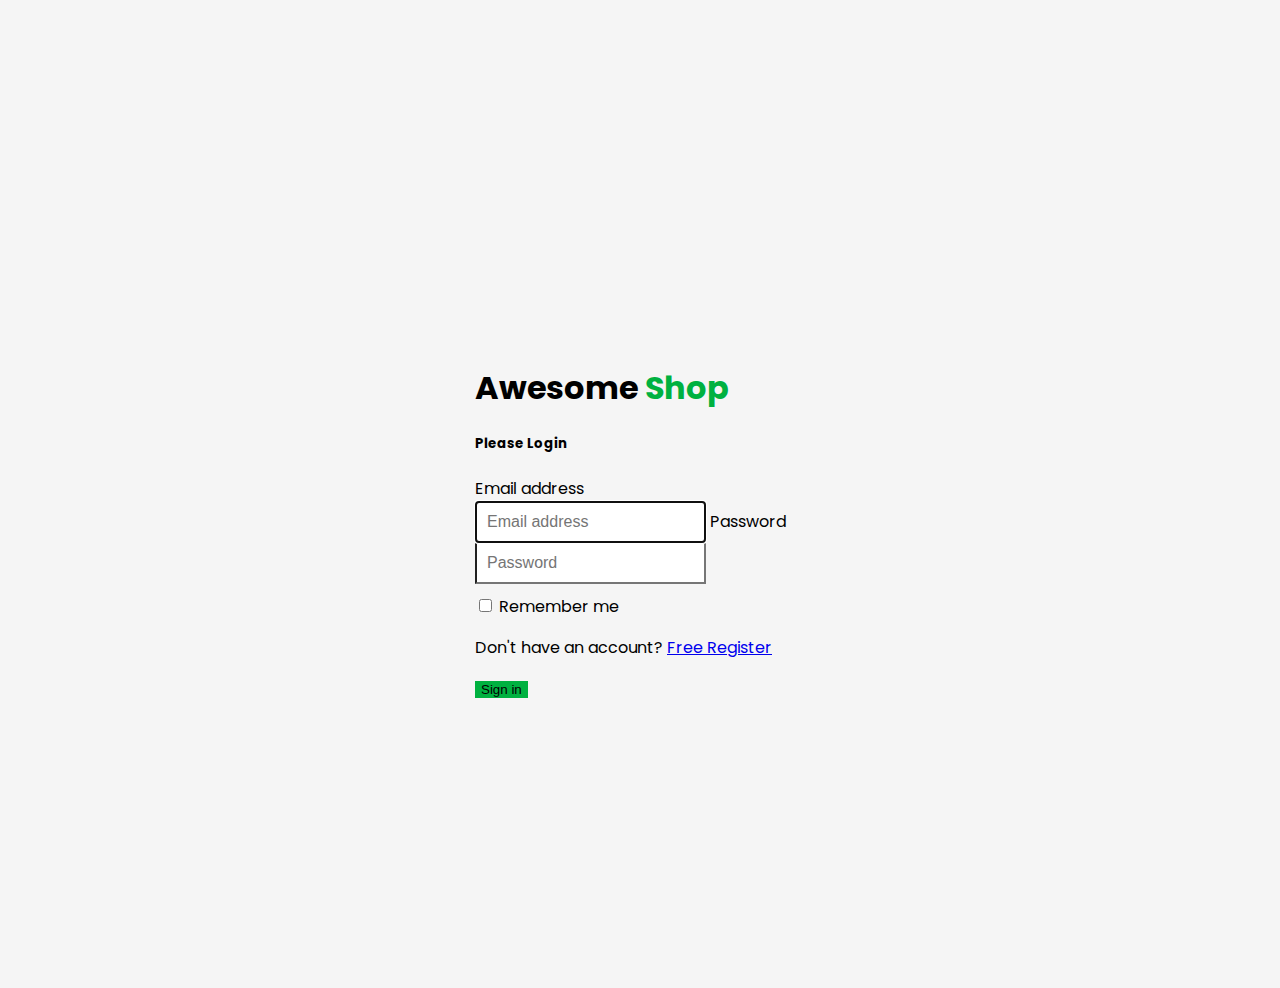
<file: login.html>
<!DOCTYPE html>
<html lang="en">
<head>
	<meta charset="UTF-8">
	<meta http-equiv="X-UA-Compatible" content="IE=edge">
	<meta name="viewport" content="width=device-width, initial-scale=1.0">
	<!-- Bootstrap CSS -->
    <link href="https://cdn.jsdelivr.net/npm/bootstrap@5.0.0-beta1/dist/css/bootstrap.min.css" rel="stylesheet" integrity="sha384-giJF6kkoqNQ00vy+HMDP7azOuL0xtbfIcaT9wjKHr8RbDVddVHyTfAAsrekwKmP1" crossorigin="anonymous">
	<link rel="stylesheet" href="./assets/css/style.css">
	<title>Log In</title>
</head>
<body>
	<form  action="/register" method="POST" class="form-signin">
		
		<h1 class="h2 mb-3 font-weight-normal"><br> Awesome <span class="shop">Shop</span> </h1>
		<h5 >Please Login</h5>
		<label for="inputEmail" class="sr-only">Email address</label>
		<input name="email" type="email" id="inputEmail" class="form-control" placeholder="Email address" required autofocus>
		<label for="inputPassword" class="sr-only">Password</label>
		<input name="password" type="password" id="inputPassword" class="form-control" placeholder="Password" required>
		<div class="checkbox mb-3">
		  <label>
			<input type="checkbox" value="remember-me"> Remember me
		  </label>
		</div>
		<p>Don't have an account? <a href="/register.html">Free Register</a></p>
		<button class="btn btn-lg btn-primary btn-block" type="submit">Sign in</button>
		
	  </form>
	 <!-- Option 1: Bootstrap Bundle with Popper -->
	 <script src="https://cdn.jsdelivr.net/npm/bootstrap@5.0.0-beta1/dist/js/bootstrap.bundle.min.js" integrity="sha384-ygbV9kiqUc6oa4msXn9868pTtWMgiQaeYH7/t7LECLbyPA2x65Kgf80OJFdroafW" crossorigin="anonymous"></script>
</body>
</html>
</file>
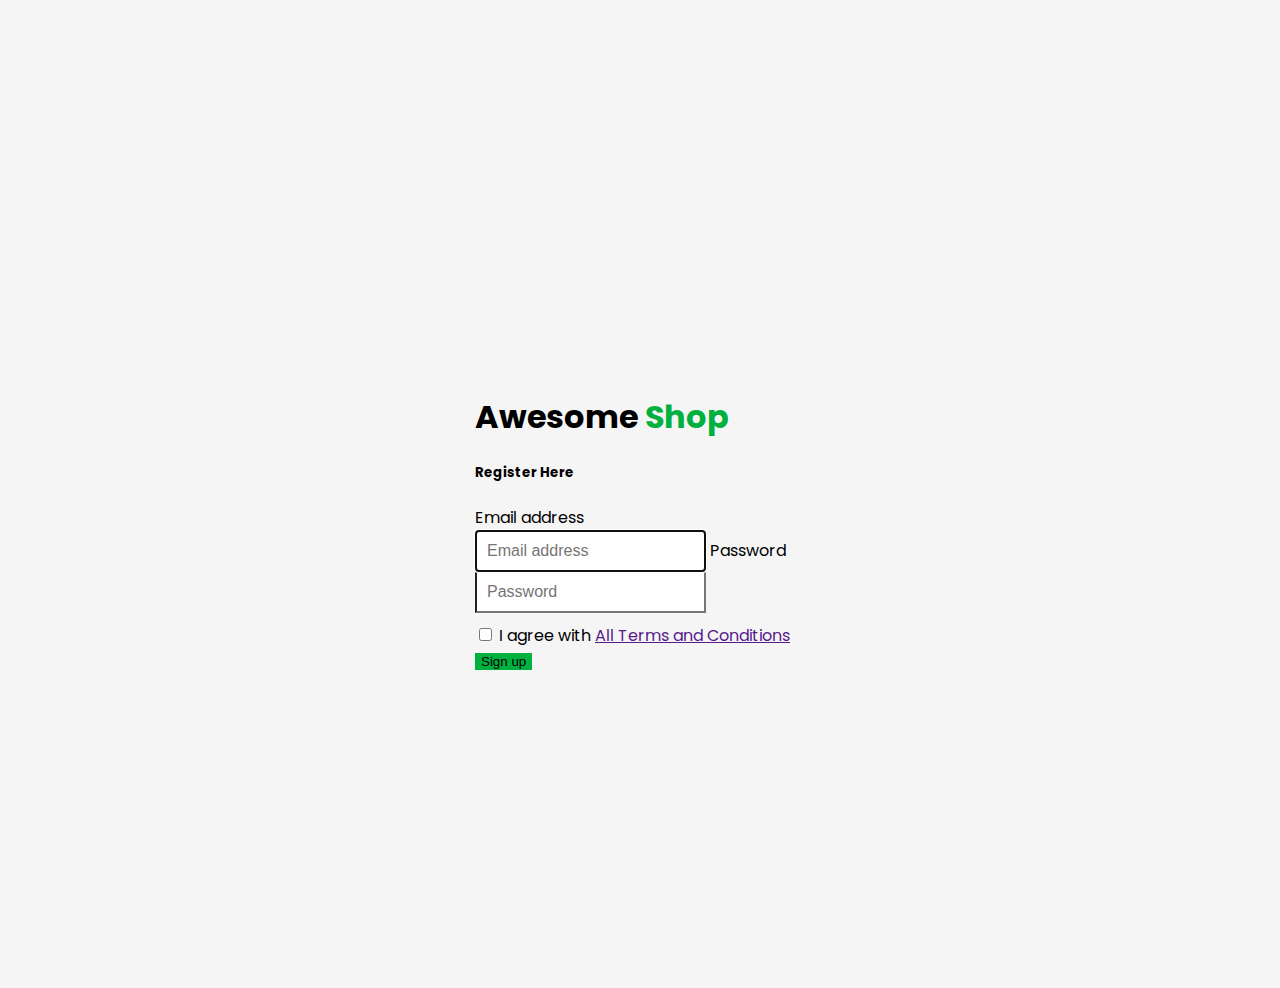
<file: register.html>
<!DOCTYPE html>
<html lang="en">
<head>
	<meta charset="UTF-8">
	<meta http-equiv="X-UA-Compatible" content="IE=edge">
	<meta name="viewport" content="width=device-width, initial-scale=1.0">
	<!-- Bootstrap CSS -->
    <link href="https://cdn.jsdelivr.net/npm/bootstrap@5.0.0-beta1/dist/css/bootstrap.min.css" rel="stylesheet" integrity="sha384-giJF6kkoqNQ00vy+HMDP7azOuL0xtbfIcaT9wjKHr8RbDVddVHyTfAAsrekwKmP1" crossorigin="anonymous">
	<link rel="stylesheet" href="./assets/css/style.css">
	<title>Register</title>
</head>
<body>
	<form  action="/register" method="POST" class="form-signin">
		
		<h1 class="h2	mb-3 font-weight-normal"><br> Awesome <span class="shop">Shop</span> </h1>
		<h5 >Register Here</h5>
		<label for="inputEmail" class="sr-only">Email address</label>
		<input name="email" type="email" id="inputEmail" class="form-control" placeholder="Email address" required autofocus>
		<label for="inputPassword" class="sr-only">Password</label>
		<input name="password" type="password" id="inputPassword" class="form-control" placeholder="Password" required>
		<div class="checkbox mb-3">
		<div class="form-check">
			<input class="form-check-input" type="checkbox" value="" id="defaultCheck1">
			<label class="form-check-label" for="defaultCheck1">
			  I agree with <a href="">All Terms and Conditions</a>
		</label>
		
		<button class="btn btn-lg btn-primary btn-block" type="submit">Sign up</button>
		
	  </form>
	 <!-- Option 1: Bootstrap Bundle with Popper -->
	 <script src="https://cdn.jsdelivr.net/npm/bootstrap@5.0.0-beta1/dist/js/bootstrap.bundle.min.js" integrity="sha384-ygbV9kiqUc6oa4msXn9868pTtWMgiQaeYH7/t7LECLbyPA2x65Kgf80OJFdroafW" crossorigin="anonymous"></script>
</body>
</html>
</file>
<file: assets/css/style.css>
@import url('https://fonts.googleapis.com/css2?family=Poppins&display=swap');
html,
body {
  height: 100%;
  font-family: 'Poppins', sans-serif;
}

body {
	display: -ms-flexbox;
	display: -webkit-box;
	display: flex;
	-ms-flex-align: center;
	-ms-flex-pack: center;
	-webkit-box-align: center;
	align-items: center;
	-webkit-box-pack: center;
	justify-content: center;
	padding-top: 40px;
	padding-bottom: 40px;
	background-color: #f5f5f5;
}

.form-signin {
  width: 100%;
  max-width: 330px;
  padding: 15px;
  margin: 0 auto;
}
.form-signin .checkbox {
  font-weight: 400;
}
.form-signin .form-control {
  position: relative;
  box-sizing: border-box;
  height: auto;
  padding: 10px;
  font-size: 16px;
}
.form-signin .form-control:focus {
  z-index: 2;
}
.form-signin input[type="email"] {
  margin-bottom: -1px;
  border-bottom-right-radius: 0;
  border-bottom-left-radius: 0;
}
.form-signin input[type="password"] {
  margin-bottom: 10px;
  border-top-left-radius: 0;
  border-top-right-radius: 0;
}
.shop{
	color: #00B140;
}
.btn{
	border: none;
}
.btn{
	background-color:#00B140;
}
.btn:hover{
	background-color:#00B140;
}
.btn:focus{
	background-color:#00B140;
}
</file>
